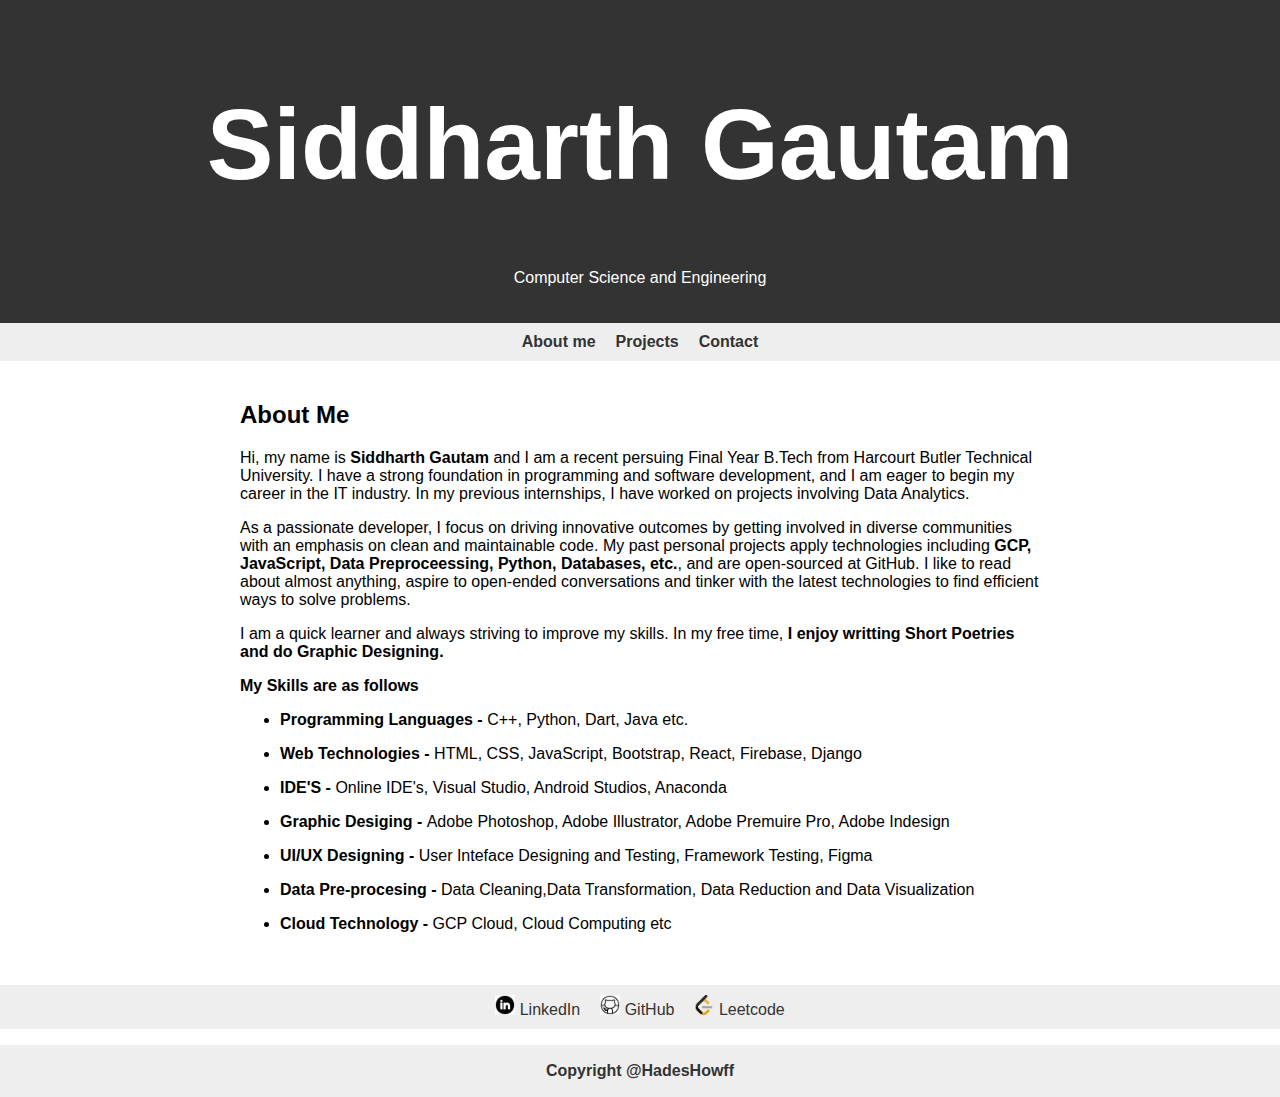
<file: index.html>
<!DOCTYPE html>
<html>
<head>
  <title>Hades Howff</title>
  <link rel="stylesheet" href="portfolio.css">
</head>
<body>
  <header>
    <h1>Siddharth Gautam</h1>
    <p>Computer Science and Engineering</p>
  </header>
  <nav>
    <ul>
      <li><a href="about.html"><strong>About me </strong></a></li>
      <li><a href="about.html"><strong>Projects</strong></a></li>
      <li><a href="Contacts.html"><strong>Contact</strong></a></li>
    </ul>
  </nav>
  <main>
   
    <!--  <h2>About Me</h2>
      <p>Insert your introduction and information about yourself here.</p>
    </section>
    <section id="projects">
      <h2>My Projects</h2>
      <ul>
        <li>
          <h3>Project 1</h3>
          <p>Insert a brief description of your first project here.</p>
        </li>
        <li>
          <h3>Project 2</h3>
          <p>Insert a brief description of your second project here.</p>
        </li>
      </ul>
    </section>
    <section id="contact">
      <h2>Contact Me</h2>
      <p>Insert your contact information here.</p> -->


      

<h2>About Me</h2>
<p>Hi, my name is <b>Siddharth Gautam</b> and I am a recent persuing Final Year B.Tech from Harcourt Butler Technical University. 
  I have a strong foundation in programming and software development, 
  and I am eager to begin my career in the IT industry. 
  In my previous internships, I have worked on projects involving Data Analytics.</p>


<p>As a passionate developer, I focus on driving innovative outcomes by getting involved in diverse communities with an emphasis on clean and maintainable code. My past personal projects apply technologies including <strong>GCP, JavaScript, Data Preproceessing, Python, Databases, etc.</strong>, and are open-sourced at GitHub.

  I like to read about almost anything, aspire to open-ended conversations and tinker with the latest technologies to find efficient ways to solve problems.</p>

  <p>I am a quick learner and always striving to improve my skills. In my free time, <strong>I enjoy writting Short Poetries and do Graphic Designing.</strong>


  <p><strong>My Skills are as follows</p></strong></p>
  <ul>
    <p><li><strong>Programming Languages - </strong>C++, Python, Dart, Java etc. </li></p>
    <p><li><strong>Web Technologies - </strong>HTML, CSS, JavaScript, Bootstrap, React, Firebase, Django</li></p>
    <p><li><strong> IDE'S - </strong> Online IDE's, Visual Studio, Android Studios, Anaconda</li></p>
    <p><li><strong>Graphic Desiging - </strong>Adobe Photoshop, Adobe Illustrator, Adobe Premuire Pro, Adobe Indesign</li></p>
    <p><li><strong>UI/UX Designing - </strong>User Inteface Designing and Testing, Framework Testing, Figma</li></p>
    <p><li><strong>Data Pre-procesing - </strong>Data Cleaning,Data Transformation, Data Reduction and Data Visualization</li></p>
    <p><li><strong>Cloud Technology - </strong>GCP Cloud, Cloud Computing etc  </li></p>
    
  </ul>


  

    </section>
  </main>
  <footer>

    <p><nav>
  <ul>
    <li><a href="https://www.linkedin.com/in/hadeshowff/"><img src="IMAGES/icons8-linkedin-circled.gif" alt="LinkedIn Profile Image" width="20" height="20"> LinkedIn</a></li>


    
    <li><a href="https://github.com/hadeshowff"><img src="IMAGES/icons8-github.gif" alt="GitHub" width="20" height="20"> GitHub</a></li>

    <li><a href="https://https://leetcode.com/HADES_HOWFF/"><img src="IMAGES/icons8-level-up-your-coding-skills-and-quickly-land-a-job-24.png" alt="Leetcode" width="20" height="20"> Leetcode</a></li>
</nav>
</p>


    <nav><p><center><strong>Copyright @HadesHowff</strong></center></center></p></nav>
  </footer>
</body>
</html>
</file>
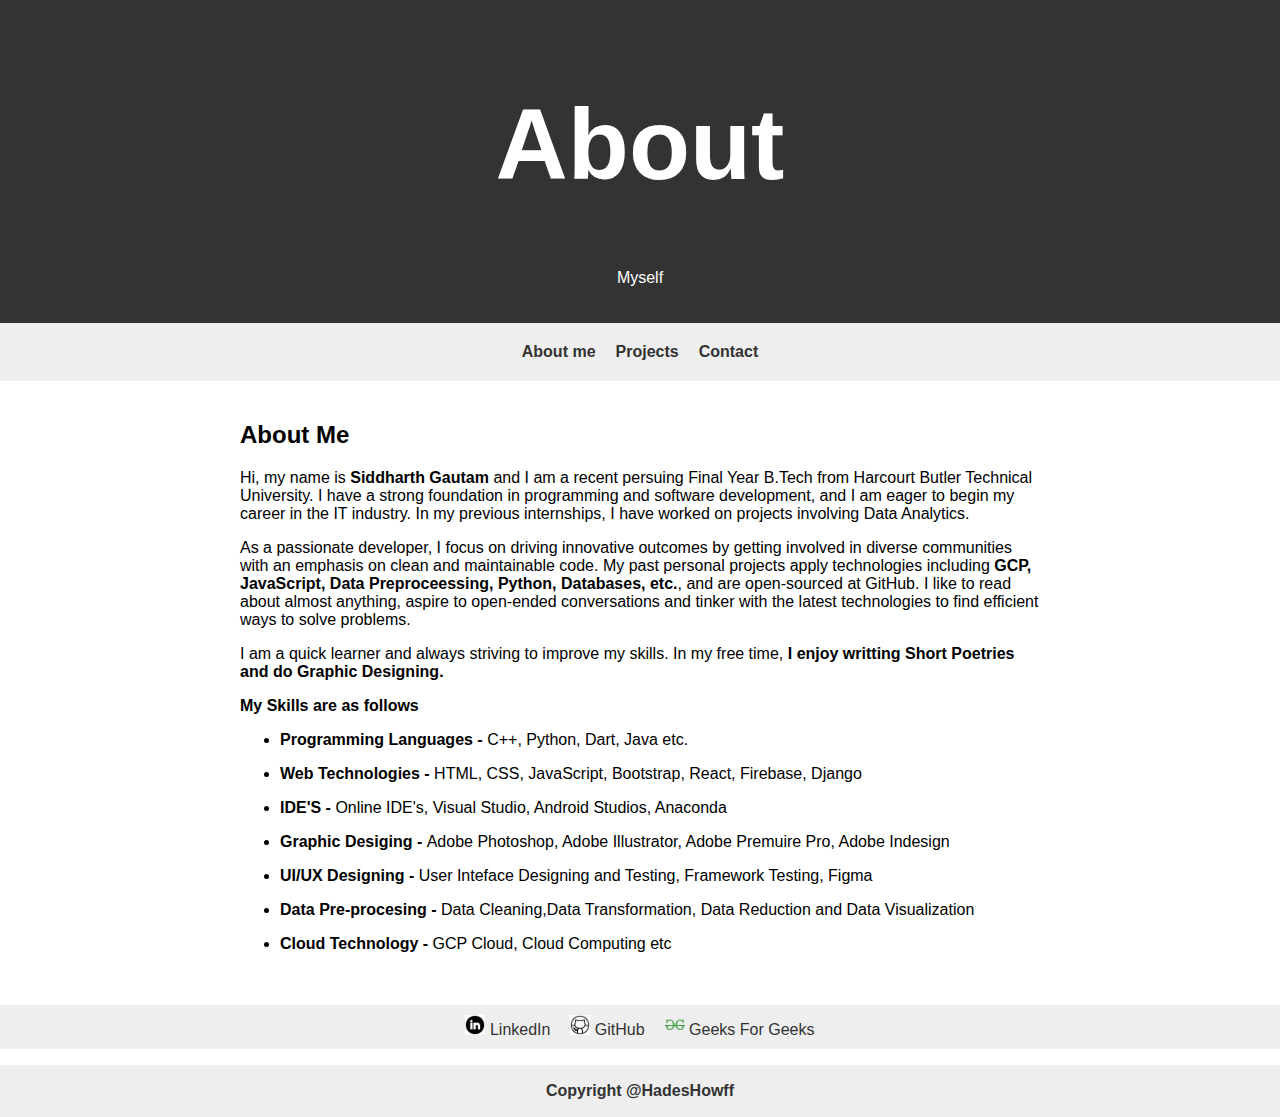
<file: about.html>
<!DOCTYPE html>
<html>
<head>
  <title>About Hades Howff</title>
  <link rel="stylesheet" href="portfolio.css">
</head>
<body>
  <header>
    <h1>About</h1>
    <p>Myself</p>
  </header>
  <nav>
    <ul><centre>
      
        <nav>
    <ul>
      <li><a href="about.html"><strong>About me </strong></a></li>
      <li><a href="about.html"><strong>Projects</strong></a></li>
      <li><a href="Contacts.html"><strong>Contact</strong></a></li>
    </ul>
  </nav>

    </centre></ul>
  </nav>
  <main>
    

      <h2>About Me</h2>
      <p>Hi, my name is <b>Siddharth Gautam</b> and I am a recent persuing Final Year B.Tech from Harcourt Butler Technical University. 
        I have a strong foundation in programming and software development, 
        and I am eager to begin my career in the IT industry. 
        In my previous internships, I have worked on projects involving Data Analytics.</p>
     

      <p>As a passionate developer, I focus on driving innovative outcomes by getting involved in diverse communities with an emphasis on clean and maintainable code. My past personal projects apply technologies including <strong>GCP, JavaScript, Data Preproceessing, Python, Databases, etc.</strong>, and are open-sourced at GitHub.

        I like to read about almost anything, aspire to open-ended conversations and tinker with the latest technologies to find efficient ways to solve problems.</p>

        <p>I am a quick learner and always striving to improve my skills. In my free time, <strong>I enjoy writting Short Poetries and do Graphic Designing.</strong>


        <p><strong>My Skills are as follows</p></strong></p>
        <ul>
          <p><li><strong>Programming Languages - </strong>C++, Python, Dart, Java etc. </li></p>
          <p><li><strong>Web Technologies - </strong>HTML, CSS, JavaScript, Bootstrap, React, Firebase, Django</li></p>
          <p><li><strong> IDE'S - </strong> Online IDE's, Visual Studio, Android Studios, Anaconda</li></p>
          <p><li><strong>Graphic Desiging - </strong>Adobe Photoshop, Adobe Illustrator, Adobe Premuire Pro, Adobe Indesign</li></p>
          <p><li><strong>UI/UX Designing - </strong>User Inteface Designing and Testing, Framework Testing, Figma</li></p>
          <p><li><strong>Data Pre-procesing - </strong>Data Cleaning,Data Transformation, Data Reduction and Data Visualization</li></p>
          <p><li><strong>Cloud Technology - </strong>GCP Cloud, Cloud Computing etc  </li></p>
          
        </ul>
  

      

  </main>
  <footer>

    <p><nav>
  <ul>
    <li><a href="https://www.linkedin.com/in/hadeshowff/"><img src="IMAGES/icons8-linkedin-circled.gif" alt="LinkedIn Profile Image" width="20" height="20"> LinkedIn</a></li>


    
    <li><a href="https://github.com/hadeshowff"><img src="IMAGES/icons8-github.gif" alt="GitHub" width="20" height="20"> GitHub</a></li>
    <li><a href="GFG.com"><img src="IMAGES/icons8-geeksforgeeks-48.png" alt="GFG Profile" width="20" height="20"> Geeks For Geeks</a></li>

  </ul>
</nav>
</p>


    <nav><p><center><strong>Copyright @HadesHowff</strong></center></center></p></nav>
  </footer>
</body>
</html>
</file>
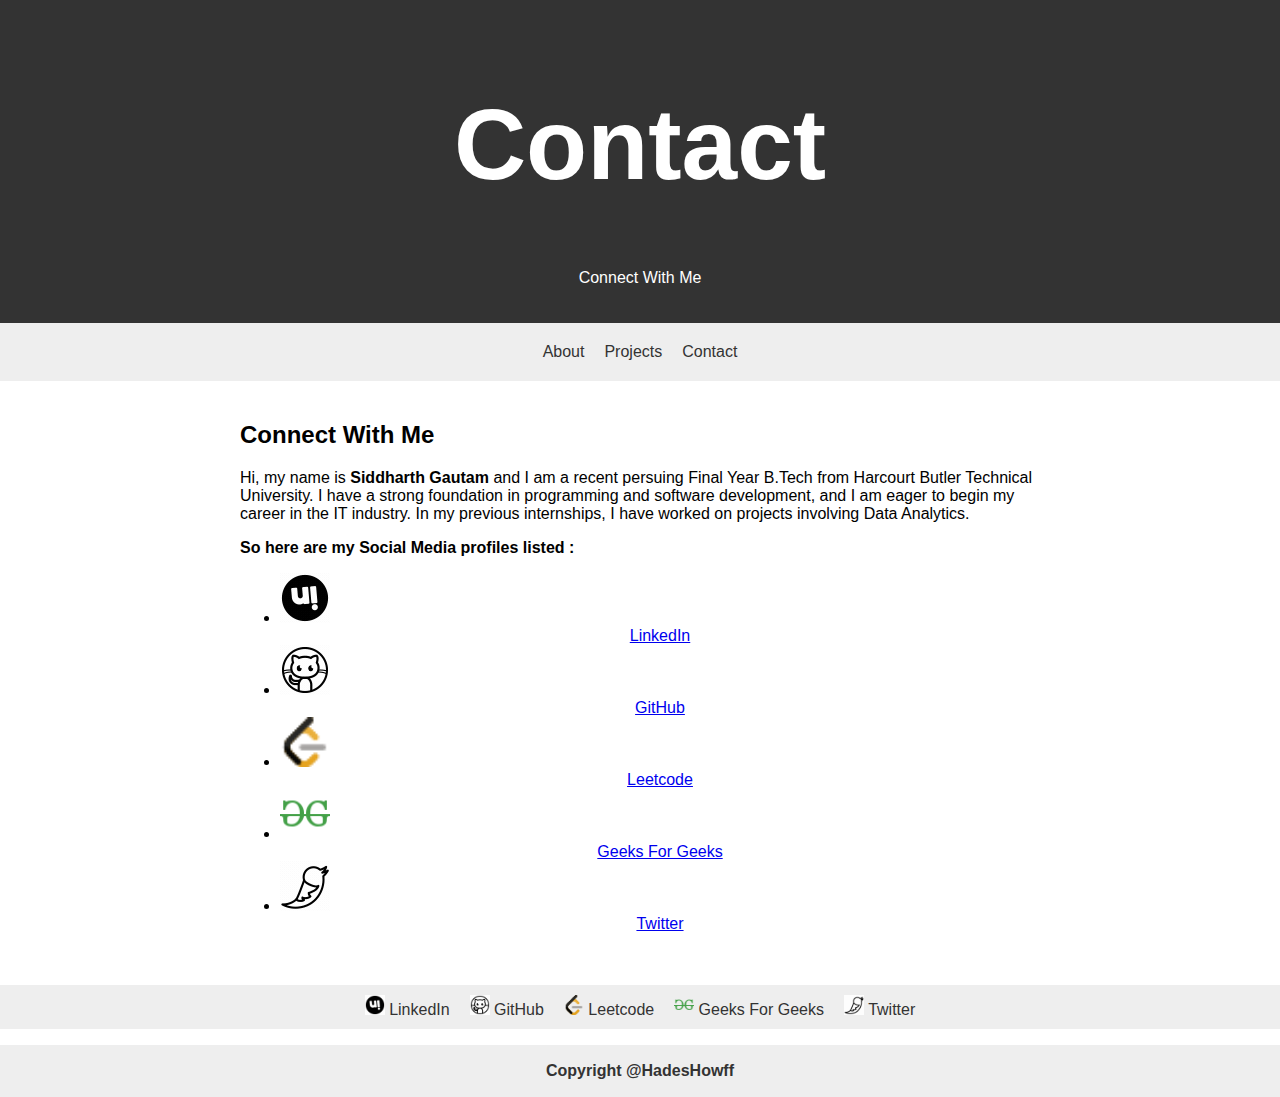
<file: Contacts.html>
<!DOCTYPE html>
<html>
<head>
  <title>Contact Hades Howff</title>
  <link rel="stylesheet" href="portfolio.css">
</head>
<body>
  <header>
    <h1>Contact</h1>
    <p>Connect With Me </p>
  </header>
  <nav>
    <ul><centre>
      
        <nav>
    <ul>
      <li><a href="about.html">About</a></li>
      <li><a href="#projects">Projects</a></li>
      <li><a href="Contacts.html">Contact</a></li>
    </ul>
  </nav>

    </centre></ul>
  </nav>
  <main>
    

      <h2>Connect With Me</h2>
      <p>Hi, my name is <b>Siddharth Gautam</b> and I am a recent persuing Final Year B.Tech from Harcourt Butler Technical University. 
        I have a strong foundation in programming and software development, 
        and I am eager to begin my career in the IT industry. 
        In my previous internships, I have worked on projects involving Data Analytics.</p>
     


<p> 

</p>


        <p><strong> So here are my Social Media profiles listed :</p></strong></p>
        
        <ul>
            <li><a href="https://www.linkedin.com/in/hadeshowff/"><img src="IMAGES/icons8-linkedin-circled.gif" alt="LinkedIn Profile Image" width="50" height="50"> <center>LinkedIn</center></center></a></li>
            <li><a href="https://github.com/hadeshowff"><img src="IMAGES/icons8-github.gif" alt="GitHub" width="50" height="50"><center> GitHub</a></li>
            
            
            <li><a href="https://https://leetcode.com/HADES_HOWFF/"><img src="IMAGES/icons8-level-up-your-coding-skills-and-quickly-land-a-job-24.png" alt="Leetcode" width="50" height="50"> <center>Leetcode</a></li>
            <li><a href="GFG.com"><img src="IMAGES/icons8-geeksforgeeks-48.png" alt="GFG Profile" width="50" height="50"> <center>Geeks For Geeks</a></li>
            <li><a href="https://twitter.com/howff_hades"><img src="IMAGES/icons8-twitter.gif" alt="Twitter Profile" width="50" height="50"> <center>Twitter </a></li>
        
          
          </center></ul>
  

      

  </main>
  <footer>

    <p><nav>
  <ul>
    <li><a href="https://www.linkedin.com/in/hadeshowff/"><img src="IMAGES/icons8-linkedin-circled.gif" alt="LinkedIn Profile Image" width="20" height="20"> LinkedIn</a></li>
    <li><a href="https://github.com/hadeshowff"><img src="IMAGES/icons8-github.gif" alt="GitHub" width="20" height="20"> GitHub</a></li>
    
    
    <li><a href="https://https://leetcode.com/HADES_HOWFF/"><img src="IMAGES/icons8-level-up-your-coding-skills-and-quickly-land-a-job-24.png" alt="Leetcode" width="20" height="20"> Leetcode</a></li>
   
    <li><a href="GFG.com"><img src="IMAGES/icons8-geeksforgeeks-48.png" alt="GFG Profile" width="20" height="20"> Geeks For Geeks</a></li>

    <li><a href="https://twitter.com/howff_hades"><img src="IMAGES/icons8-twitter.gif" alt="Twitter Profile" width="20" height="20"> Twitter </a></li>
  
  </ul>
</nav>
</p>


    <nav><p><center><strong>Copyright @HadesHowff</strong></center></center></p></nav>
  </footer>
</body>
</html>
</file>
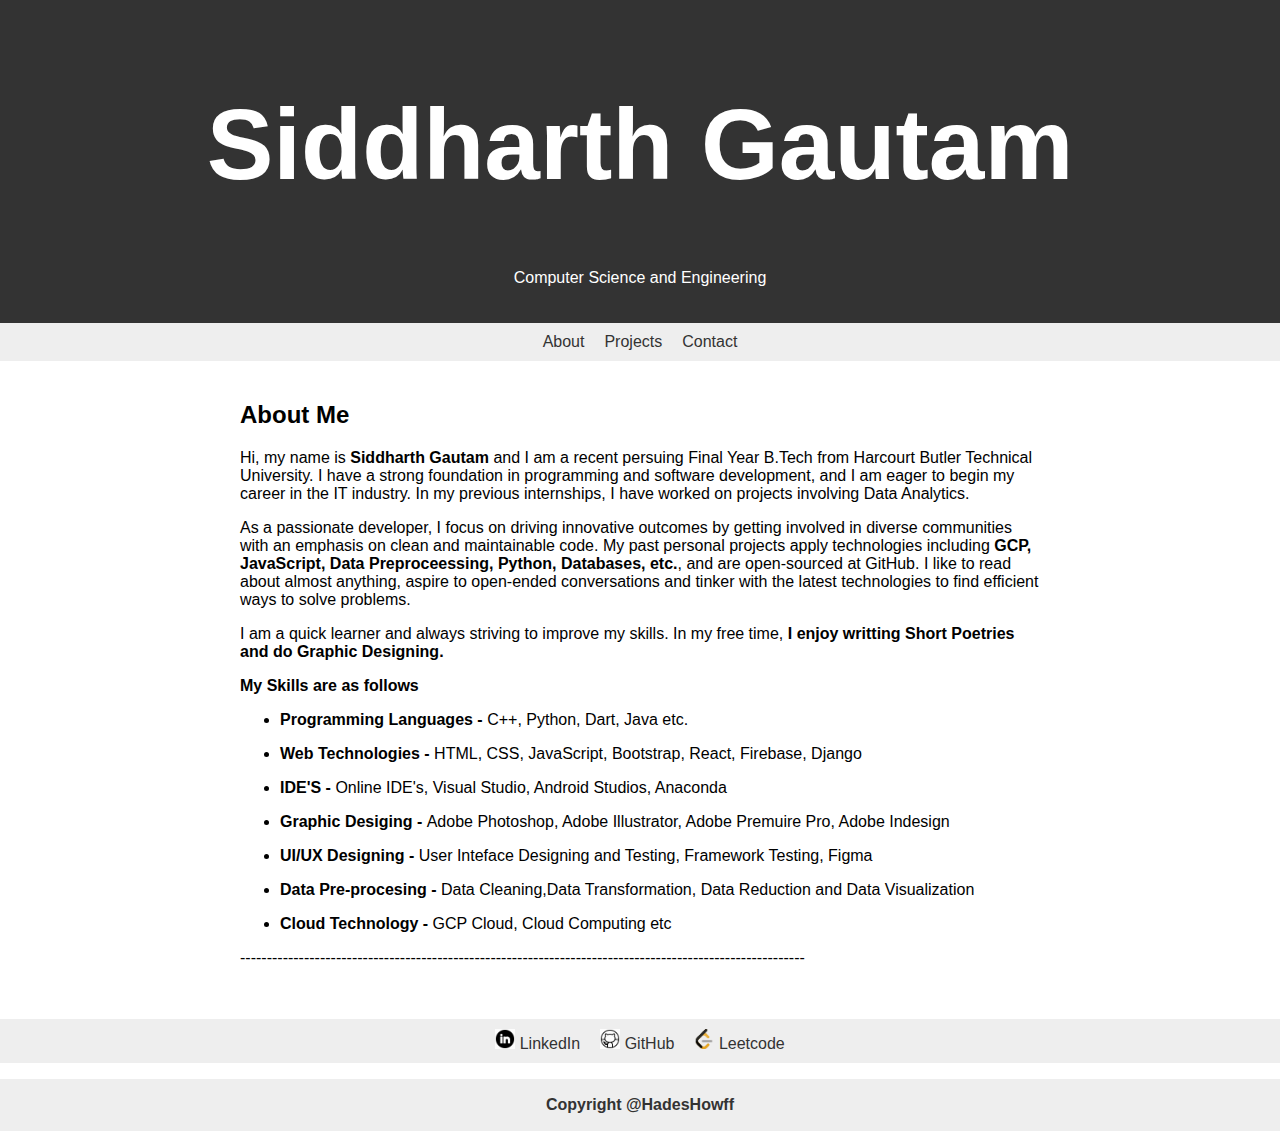
<file: portfolio.html>
<!DOCTYPE html>
<html>
<head>
  <title>Hades Howff</title>
  <link rel="stylesheet" href="portfolio.css">
</head>
<body>
  <header>
    <h1>Siddharth Gautam</h1>
    <p>Computer Science and Engineering</p>
  </header>
  <nav>
    <ul>
      <li><a href="about.html">About</a></li>
      <li><a href="#projects">Projects</a></li>
      <li><a href="Contacts.html">Contact</a></li>
    </ul>
  </nav>
  <main>
    <!-- <section id="about">
      <h2>About Me</h2>
      <p>Insert your introduction and information about yourself here.</p>
    </section>
    <section id="projects">
      <h2>My Projects</h2>
      <ul>
        <li>
          <h3>Project 1</h3>
          <p>Insert a brief description of your first project here.</p>
        </li>
        <li>
          <h3>Project 2</h3>
          <p>Insert a brief description of your second project here.</p>
        </li>
      </ul>
    </section>
    <section id="contact">
      <h2>Contact Me</h2>
      <p>Insert your contact information here.</p> 


      



<p>-------------------------------------------------------------------------------------------------</p>  -->

<h2>About Me</h2>
<p>Hi, my name is <b>Siddharth Gautam</b> and I am a recent persuing Final Year B.Tech from Harcourt Butler Technical University. 
  I have a strong foundation in programming and software development, 
  and I am eager to begin my career in the IT industry. 
  In my previous internships, I have worked on projects involving Data Analytics.</p>


<p>As a passionate developer, I focus on driving innovative outcomes by getting involved in diverse communities with an emphasis on clean and maintainable code. My past personal projects apply technologies including <strong>GCP, JavaScript, Data Preproceessing, Python, Databases, etc.</strong>, and are open-sourced at GitHub.

  I like to read about almost anything, aspire to open-ended conversations and tinker with the latest technologies to find efficient ways to solve problems.</p>

  <p>I am a quick learner and always striving to improve my skills. In my free time, <strong>I enjoy writting Short Poetries and do Graphic Designing.</strong>


  <p><strong>My Skills are as follows</p></strong></p>
  <ul>
    <p><li><strong>Programming Languages - </strong>C++, Python, Dart, Java etc. </li></p>
    <p><li><strong>Web Technologies - </strong>HTML, CSS, JavaScript, Bootstrap, React, Firebase, Django</li></p>
    <p><li><strong> IDE'S - </strong> Online IDE's, Visual Studio, Android Studios, Anaconda</li></p>
    <p><li><strong>Graphic Desiging - </strong>Adobe Photoshop, Adobe Illustrator, Adobe Premuire Pro, Adobe Indesign</li></p>
    <p><li><strong>UI/UX Designing - </strong>User Inteface Designing and Testing, Framework Testing, Figma</li></p>
    <p><li><strong>Data Pre-procesing - </strong>Data Cleaning,Data Transformation, Data Reduction and Data Visualization</li></p>
    <p><li><strong>Cloud Technology - </strong>GCP Cloud, Cloud Computing etc  </li></p>
    
  </ul>


  <p>----------------------------------------------------------------------------------------------------------</p>

    </section>
  </main>
  <footer>

    <p><nav>
  <ul>
    <li><a href="https://www.linkedin.com/in/hadeshowff/"><img src="IMAGES/icons8-linkedin-circled.gif" alt="LinkedIn Profile Image" width="20" height="20"> LinkedIn</a></li>


    
    <li><a href="https://github.com/hadeshowff"><img src="IMAGES/icons8-github.gif" alt="GitHub" width="20" height="20"> GitHub</a></li>

    <li><a href="https://https://leetcode.com/HADES_HOWFF/"><img src="IMAGES/icons8-level-up-your-coding-skills-and-quickly-land-a-job-24.png" alt="Leetcode" width="20" height="20"> Leetcode</a></li>
</nav>
</p>


    <nav><p><center><strong>Copyright @HadesHowff</strong></center></center></p></nav>
  </footer>
</body>
</html>
</file>
<file: portfolio.css>
body {
    font-family: Arial, sans-serif;
    margin: 0;
    padding: 0;
  }
  h1{
    font-size: 100px ;
  }
  
  header {
    background-color: #333;
    color: #fff;
    padding: 20px;
    text-align: center;
  }
  
  nav {
    background-color: #eee;
    color: #333;
    display: flex;
    justify-content: center;
    padding: 10px 20px;
  }
  
  nav ul {
    list-style: none;
    margin: auto;
    padding: 0;
    display: flex;
    justify-content: center;
    align-items: center;
  }
  
  nav li {
    margin: 0 10px;
  }
  
  nav a {
    color: #333;
    text-decoration: none;
  }
  
  nav {
    display: flex;
  justify-content: space-between;
  align-items: center;
}

  
  main {
    max-width: 800px;
    margin: 0 auto;
    padding: 20px;
  }
  
  section {
    margin: 20px 0
</file>
